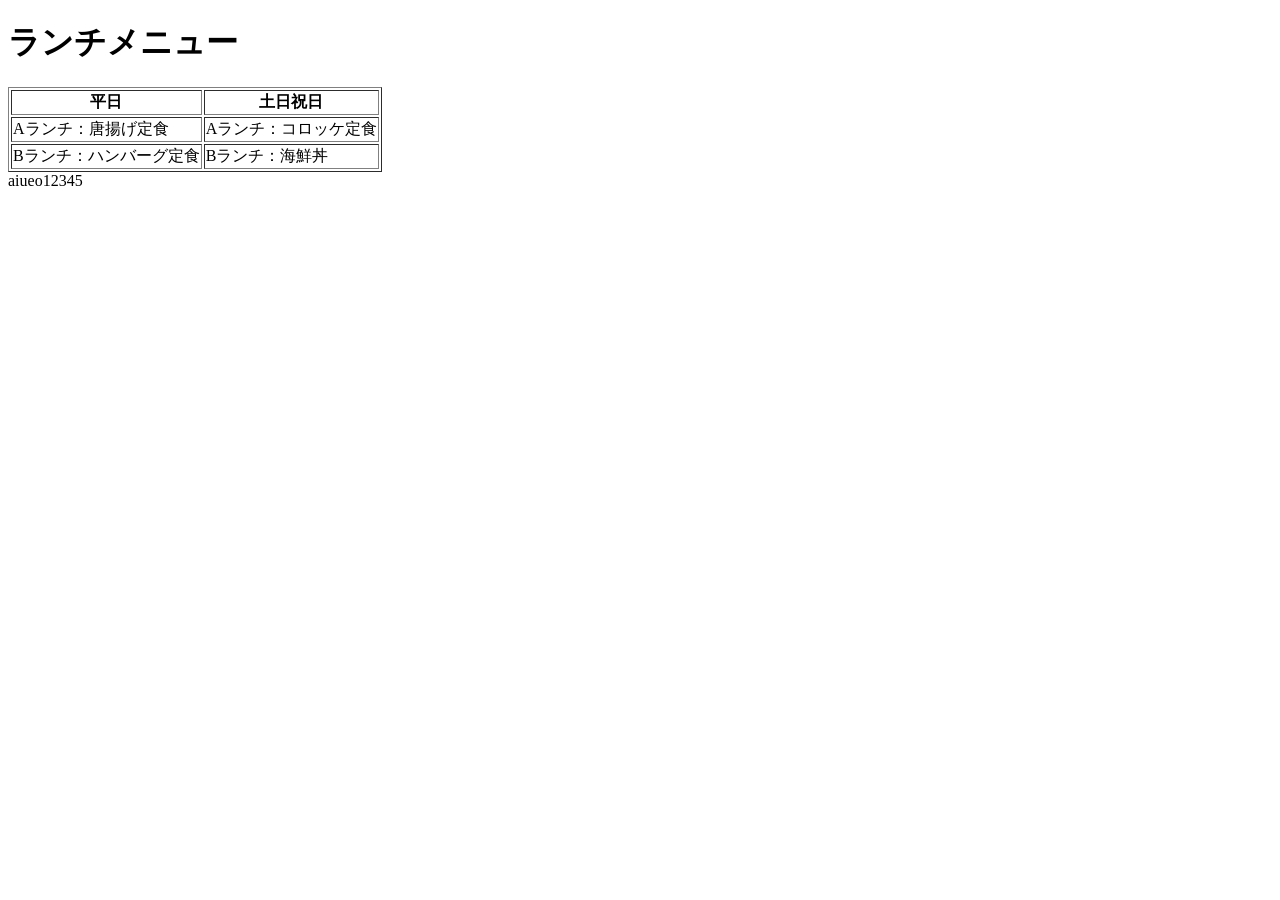
<file: index.html>
<!DOCTYPE html>
<html lang="en">
<head>
    <meta charset="UTF-8">
    <meta name="viewport" content="width=device-width, initial-scale=1.0">
    <title>Document</title>
</head>
<body>
    <h1>ランチメニュー</h1>
    <table border="1">
        <tr>
            <th>平日</th>
            <th>土日祝日</th>
        </tr>
        <tr>
            <td>Aランチ：唐揚げ定食</td>
            <td>Aランチ：コロッケ定食</td>
        </tr>
        <tr>
            <td>Bランチ：ハンバーグ定食</td>
            <td>Bランチ：海鮮丼</td>
        </tr>
    </table>
    aiueo12345
</body>
</html>
</file>
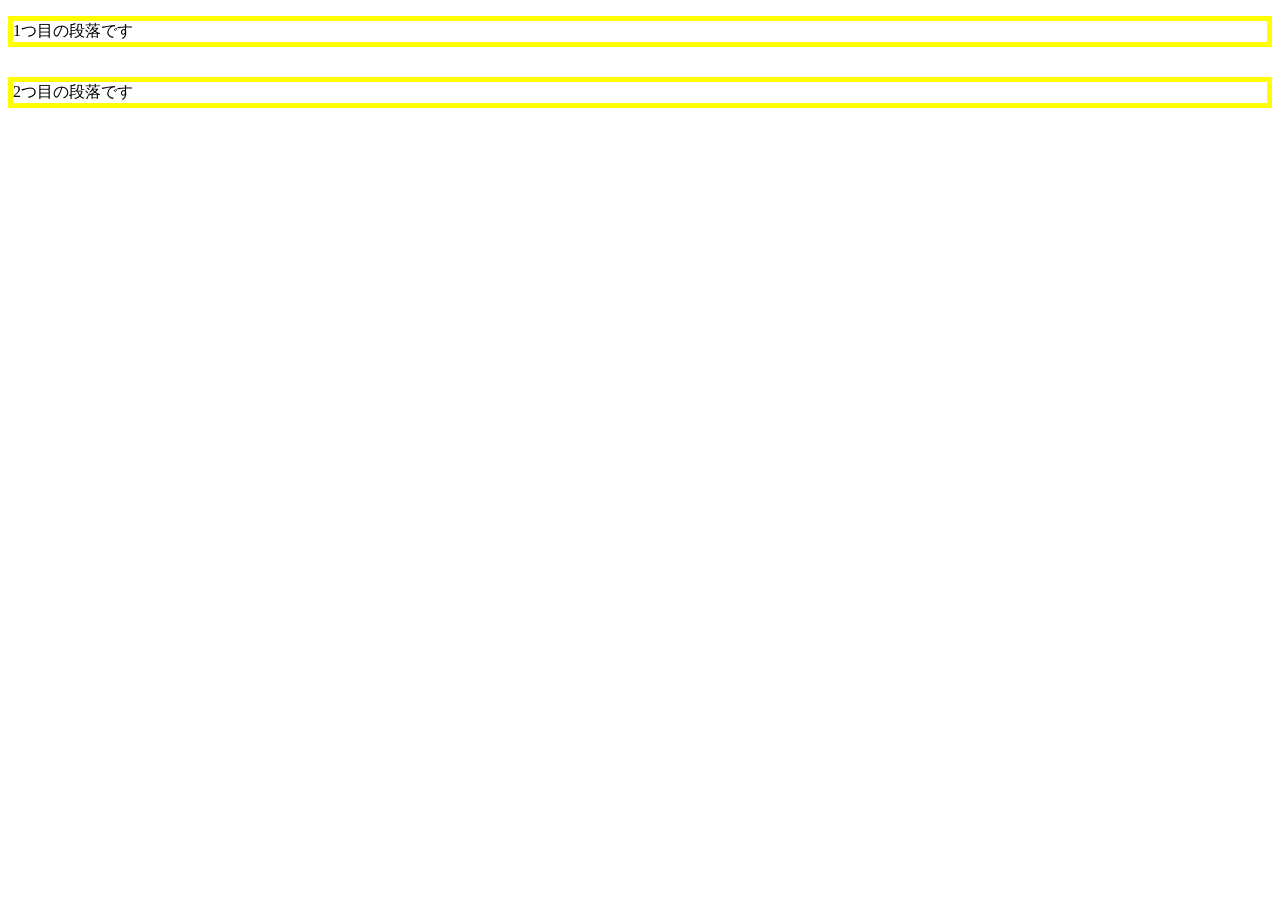
<file: box-model.html>
<!DOCTYPE html>
<html>
  <head>
    <title>タイトルです</title>
    <meta charset="utf-8">
    <link rel="stylesheet" href="box-model.css">
  </head>
  <body>
    <p id="first-paragraph">1つ目の段落です</p>
    <p id="second-paragraph">2つ目の段落です</p>
  </body>
</html>
</file>
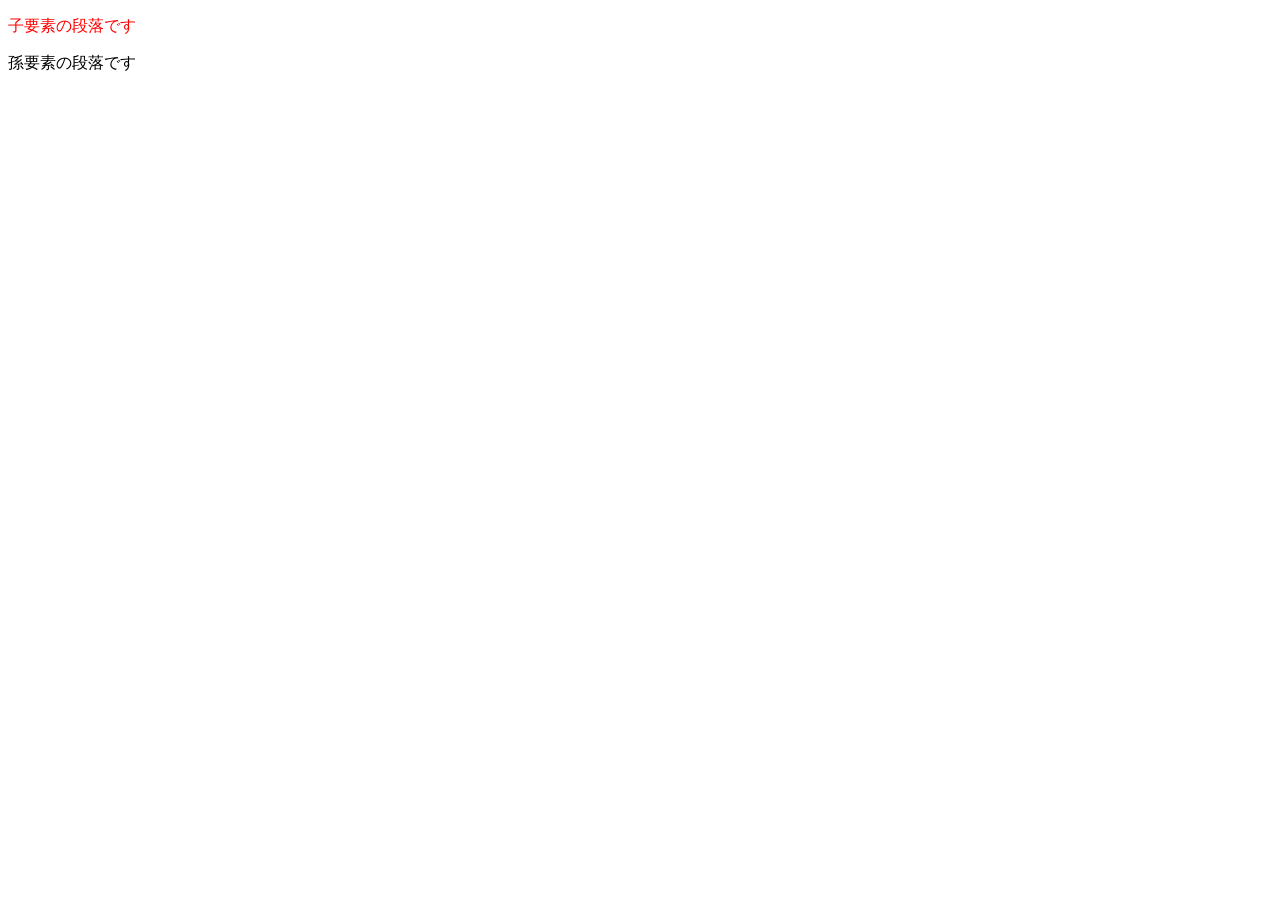
<file: descendant-elements.html>
<!DOCTYPE html>
<html>
  <head>
    <title>タイトルです</title>
    <meta name="description" content="説明文です">
    <meta charset="utf-8">
    <link rel="stylesheet" href="descendant-elements.css">
  </head>
  <body>
    <div id="parent">
      <p class="child">子要素の段落です</p>
      <div class="child">
        <p id="grandchild">孫要素の段落です</p>
      </div>
    </div>
  </body>
</html>
</file>
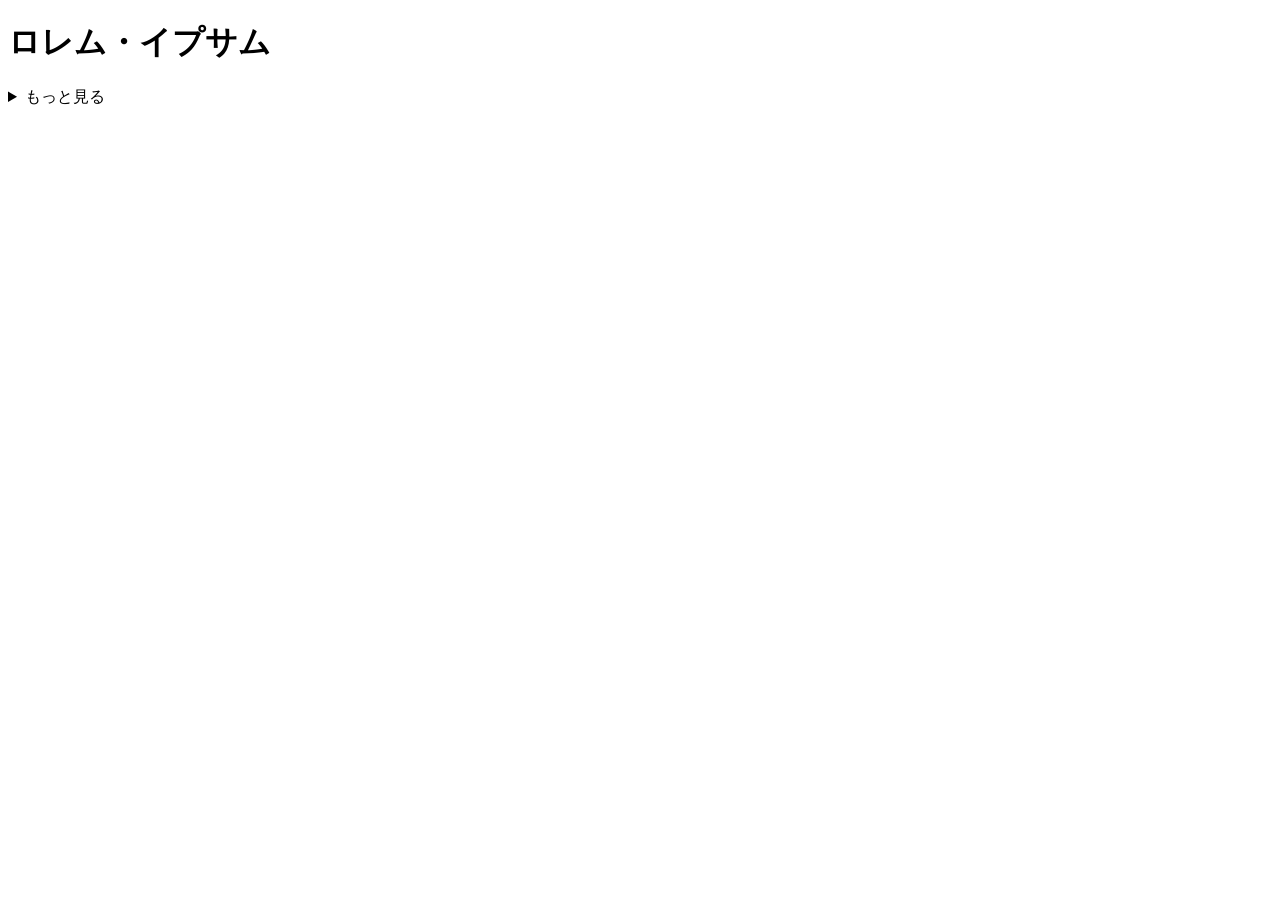
<file: details-tag.html>
<!DOCTYPE html>
<html> 
<body> 
  <h1>ロレム・イプサム</h1> 
  <details>
    <summary>もっと見る</summary> 
    Lorem ipsum dolor sit amet, consectetur adipiscing elit, sed do 
    eiusmod tempor incididunt ut labore et dolore magna aliqua. Ut enim 
    ad minim veniam, quis nostrud exercitation ullamco laboris nisi ut
    aliquip ex ea commodo consequat. Duis aute irure dolor in 
    reprehenderit in voluptate velit esse cillum dolore eu fugiat nulla 
    pariatur. Excepteur sint occaecat cupidatat non proident, sunt in 
    culpa qui officia deserunt mollit anim id est laborum.
  </details> 
</body>
</html>
</file>
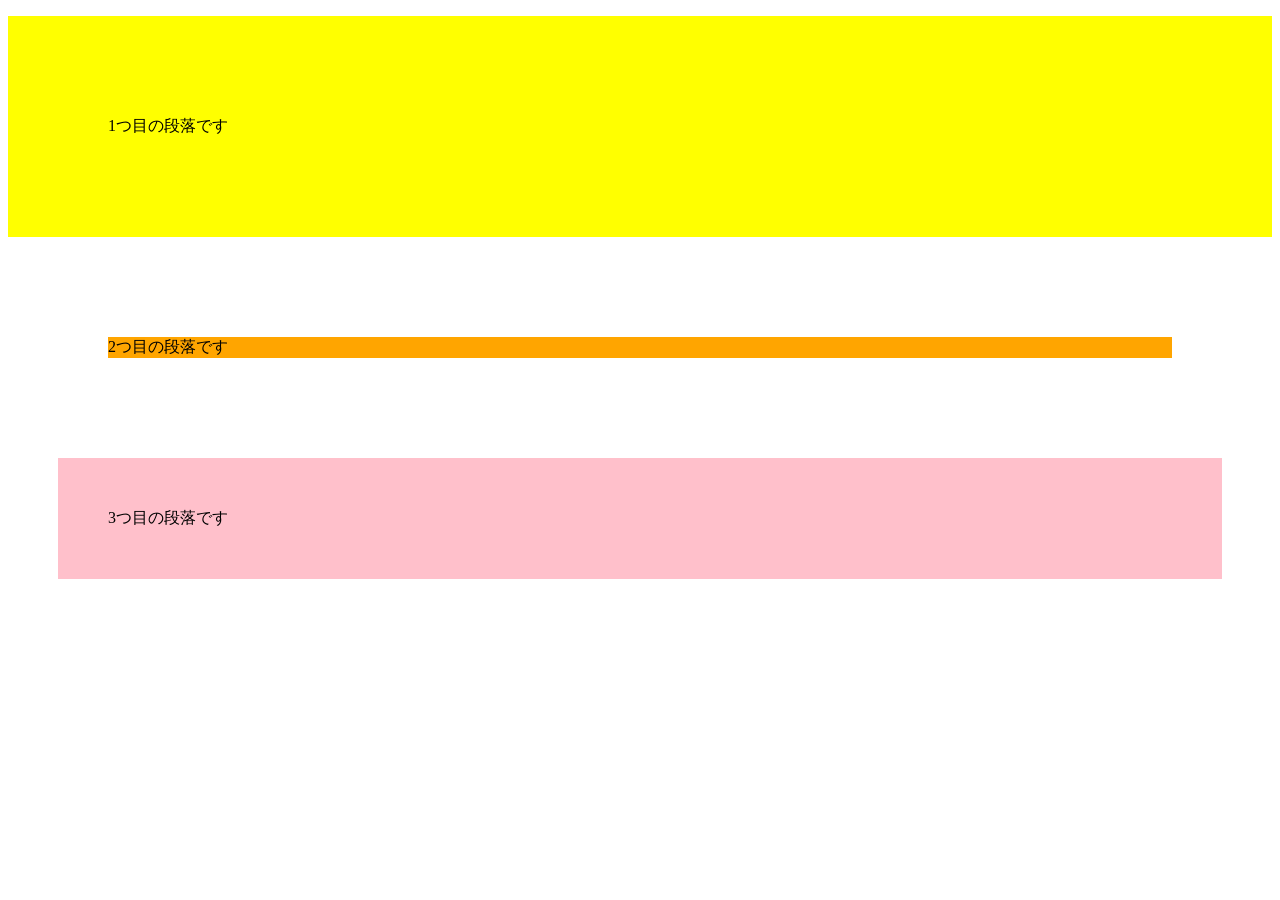
<file: display-block.html>
<!DOCTYPE html>
<html>
  <head>
    <title>タイトルです</title>
    <meta charset="utf-8">
    <link rel="stylesheet" href="display-block.css">
  </head>
  <body>
    <p id="first-paragraph">1つ目の段落です</p>
    <p id="second-paragraph">2つ目の段落です</p>
    <p id="third-paragraph">3つ目の段落です</p>
  </body>
</html>
</file>
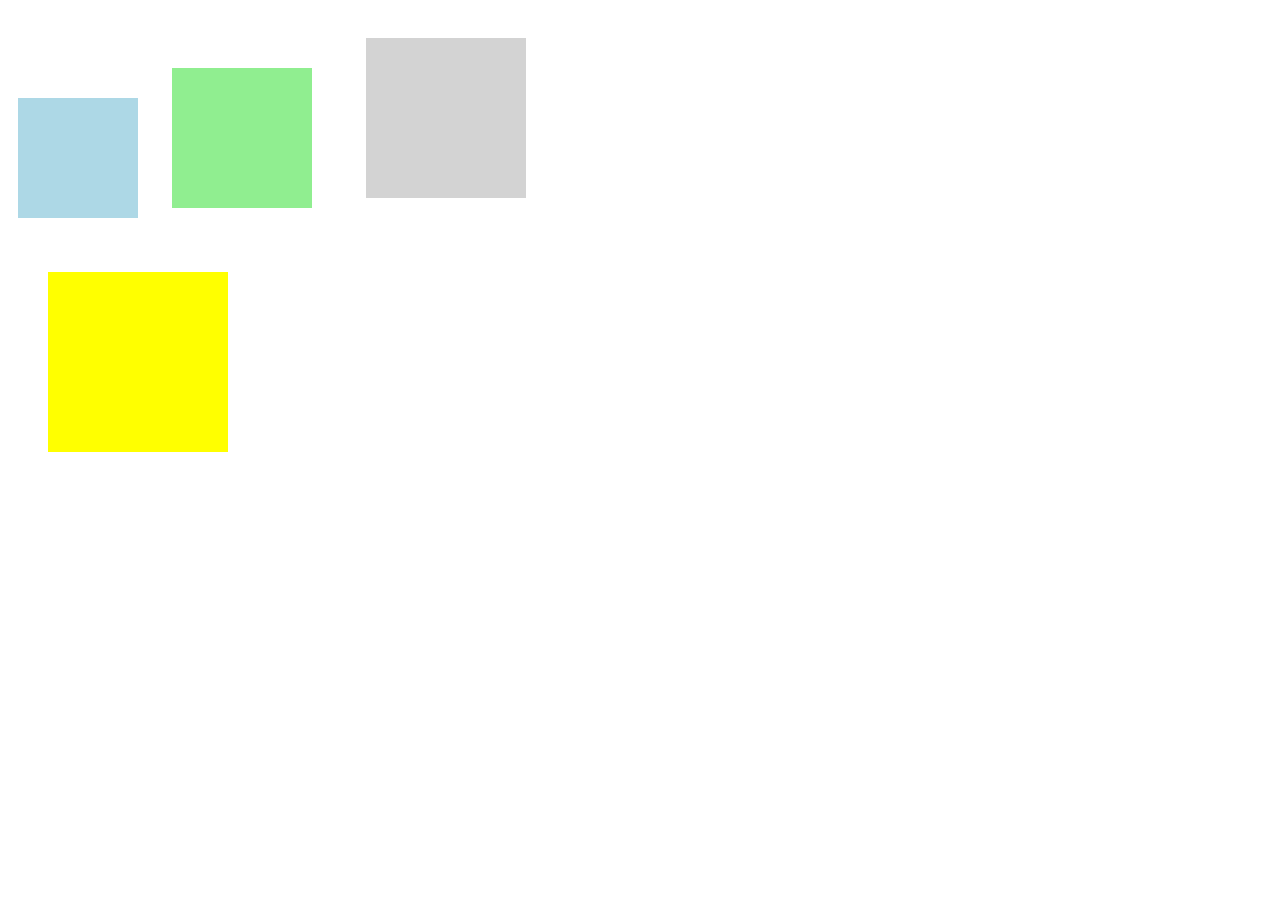
<file: display-inline-block.html>
<!DOCTYPE html>
<html>
  <head>
    <title>タイトルです</title>
    <meta charset="utf-8">
    <link rel="stylesheet" href="display-inline-block.css">
  </head>
  <body>
    <div id="first-div"></div>
    <div id="second-div"></div>
    <div id="third-div"></div>
    <div id="fourth-div"></div>
  </body>
</html>
</file>
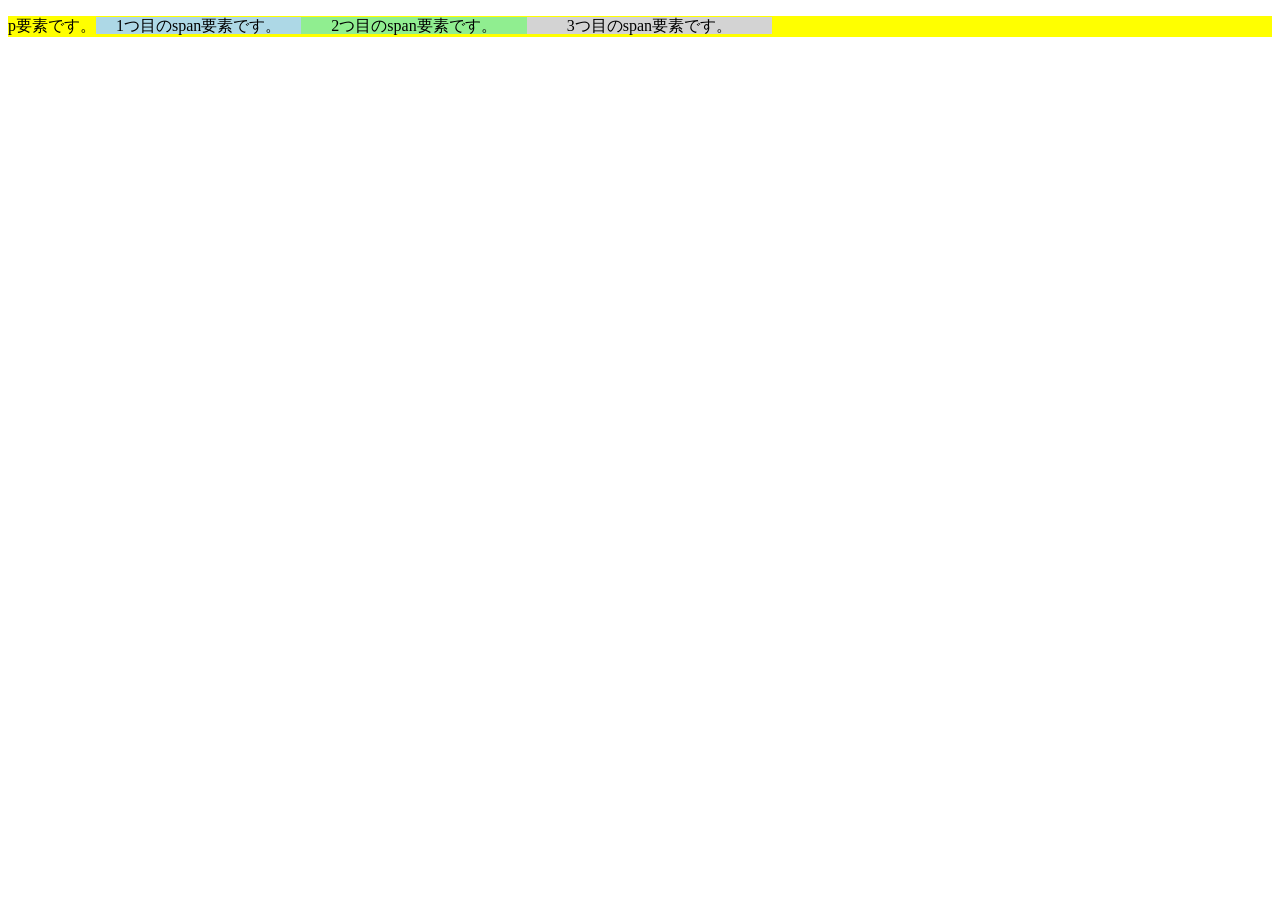
<file: display-inline.html>
<!DOCTYPE html>
<html>
  <head>
    <title>タイトルです</title>
    <meta charset="utf-8">
    <link rel="stylesheet" href="display-inline.css">
  </head>
  <body>
    <p>p要素です。<span id="first-span">1つ目のspan要素です。</span><span id="second-span">2つ目のspan要素です。</span><span id="third-span">3つ目のspan要素です。</span></p>
  </body>
</html>
</file>
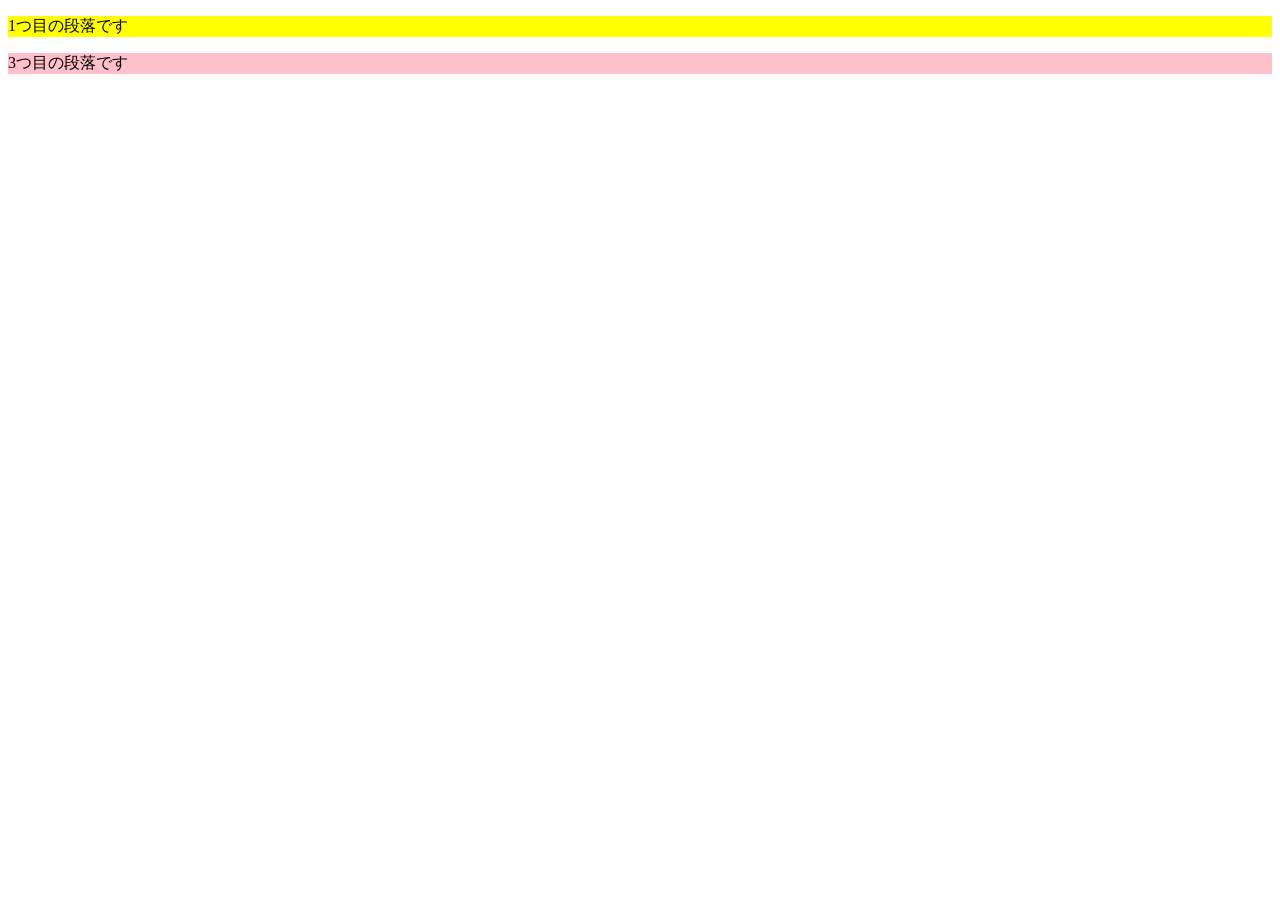
<file: display-none.html>
<!DOCTYPE html>
<html>
  <head>
    <title>タイトルです</title>
    <meta charset="utf-8">
    <link rel="stylesheet" href="display-none.css">
  </head>
  <body>
    <p id="first-paragraph">1つ目の段落です</p>
    <p id="second-paragraph">2つ目の段落です</p>
    <p id="third-paragraph">3つ目の段落です</p>
  </body>
</html>
</file>
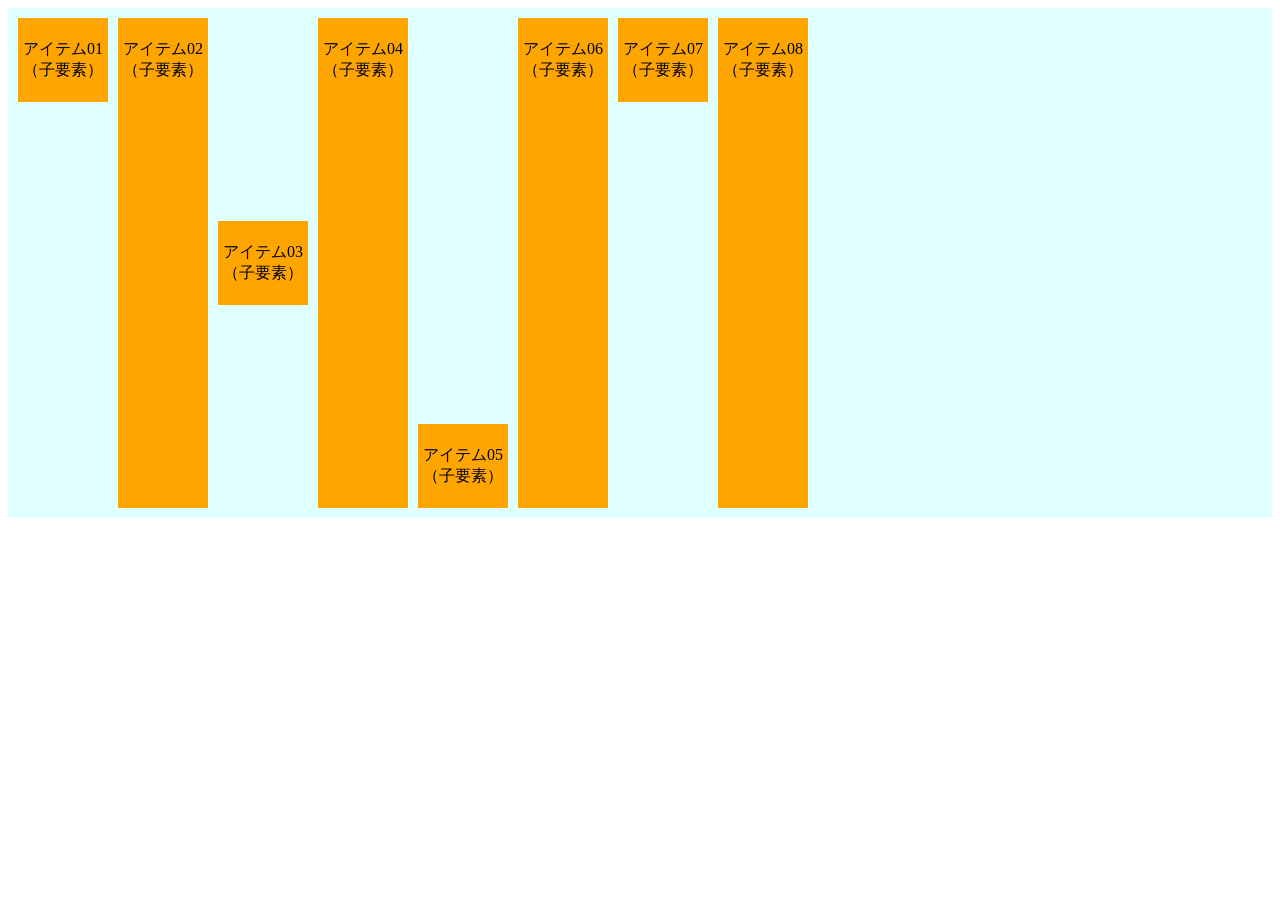
<file: flexbox.html>
<!DOCTYPE html>
<html>
   <head>
       <title>タイトルです</title>
       <meta charset="utf-8">
       <link rel="stylesheet" href="flexbox.css">
   </head>
   <body>
       <div class="flexbox-container">
           <div id="item01" class="flexbox-item">
               <p>アイテム01<br>（子要素）</p>
           </div>
           <div id="item02" class="flexbox-item">
               <p>アイテム02<br>（子要素）</p>
           </div>
           <div id="item03" class="flexbox-item">
               <p>アイテム03<br>（子要素）</p>
           </div>
           <div id="item04" class="flexbox-item">
               <p>アイテム04<br>（子要素）</p>
           </div>
           <div id="item05" class="flexbox-item">
               <p>アイテム05<br>（子要素）</p>
           </div>
           <div id="item06" class="flexbox-item">
               <p>アイテム06<br>（子要素）</p>
           </div>
           <div id="item07" class="flexbox-item">
               <p>アイテム07<br>（子要素）</p>
           </div>
           <div id="item08" class="flexbox-item">
               <p>アイテム08<br>（子要素）</p>
           </div>
       </div>
   </body>
</html>
</file>
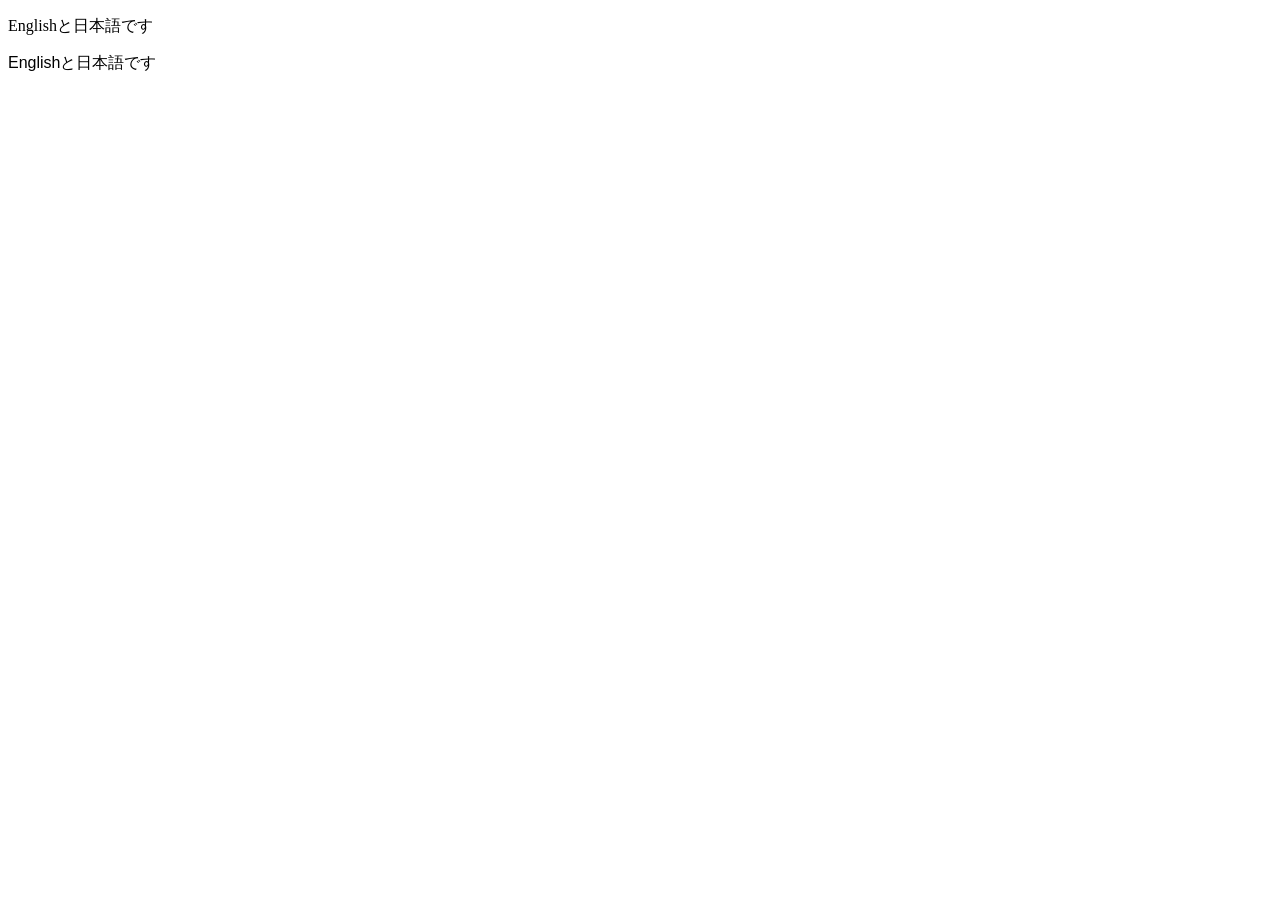
<file: font-family.html>
<!DOCTYPE html>
<html>
  <head>
    <title>タイトルです</title>
    <meta name="description" content="説明文です">
    <meta charset="utf-8">
    <link rel="stylesheet" href="font-family.css">
  </head>
  <body>
    <p>Englishと日本語です</p>
    <p class="decoration">Englishと日本語です</p>
  </body>
</html>
</file>
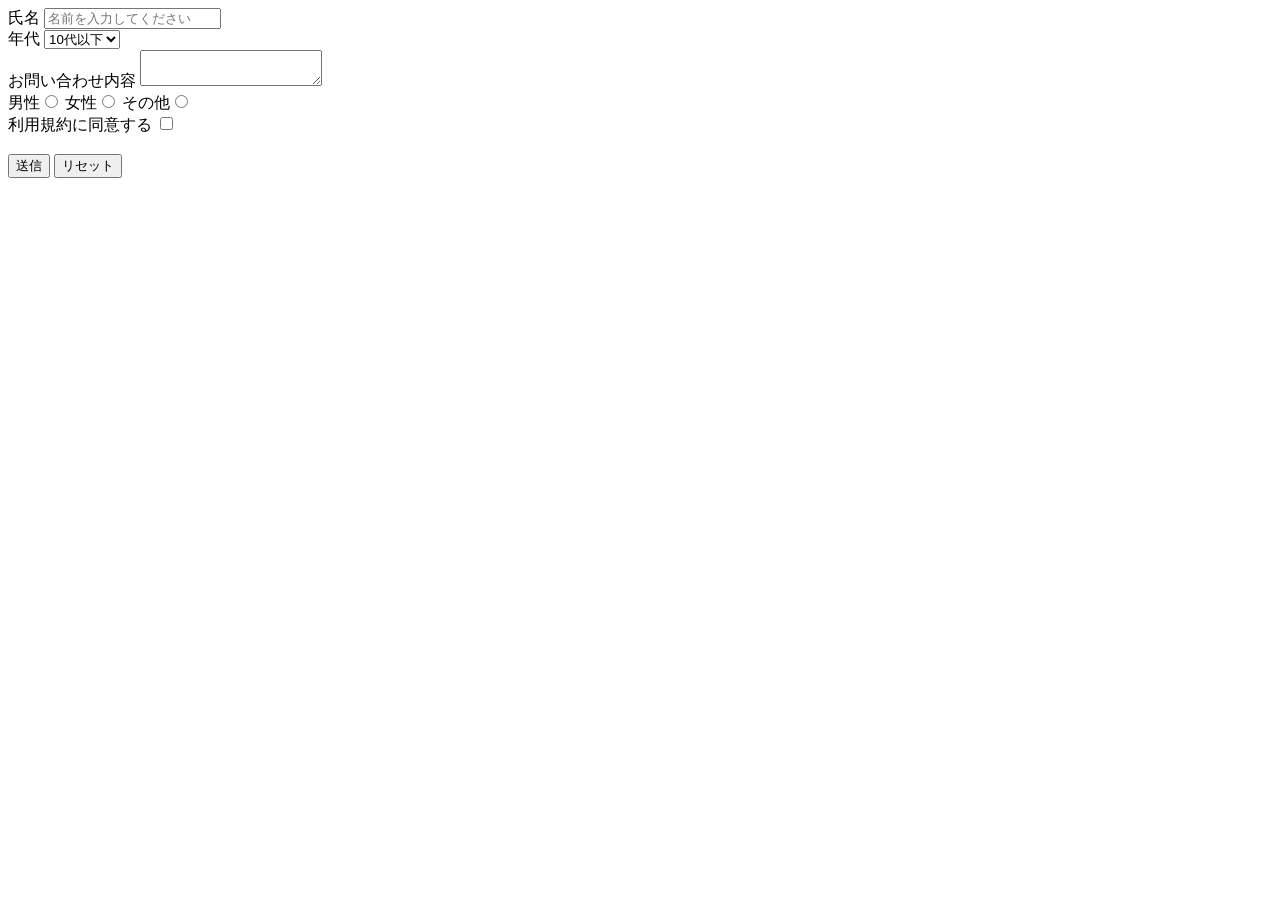
<file: form.html>
<!DOCTYPE html>
<html>

<body> 
  <form>
    <label>氏名</label>
    <input type="text" placeholder="名前を入力してください">
    <br>
    
    <label>年代</label>
    <select>
      <option>10代以下</option>
      <option>20代</option>
      <option>30代</option>
      <option>40代以上</option>
    </select>
    <br>

    <label>お問い合わせ内容</label>
    <textarea></textarea>
    <br>

    <label>男性</label><input type="radio" name="gender">
    <label>女性</label><input type="radio" name="gender">
    <label>その他</label><input type="radio" name="gender">
    <br>

    <label>利用規約に同意する</label>
    <input type="checkbox">
    <br>
    <br>

    <input type="submit" value="送信">
    <input type="reset" value="リセット">
  </form>
</body>

</html>
</file>
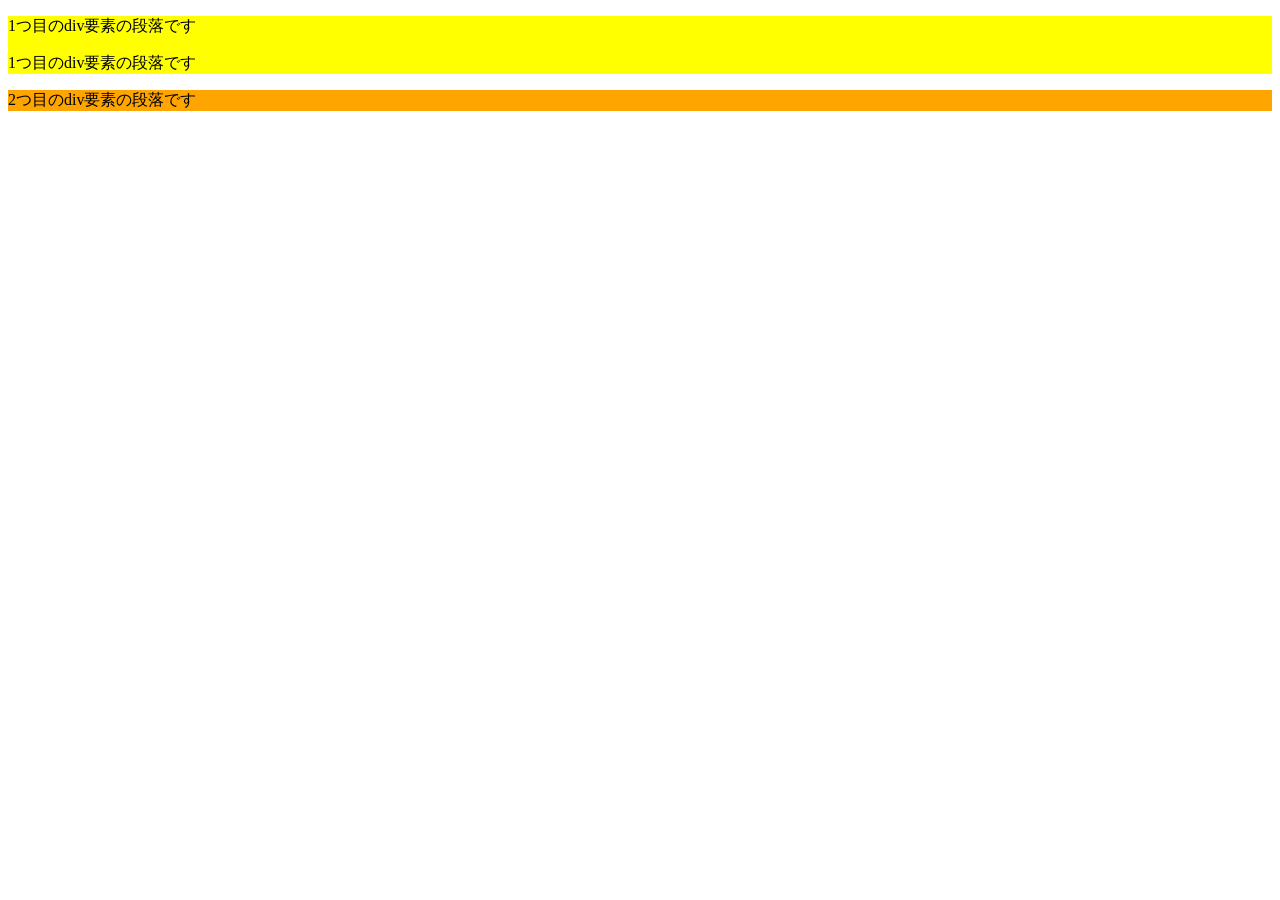
<file: height-auto.html>
<!DOCTYPE html>
<html>
  <head>
    <title>タイトルです</title>
    <meta name="description" content="説明文です">
    <meta charset="utf-8">
    <link rel="stylesheet" href="height-auto.css">
  </head>
  <body>
    <div id="one">
      <p>1つ目のdiv要素の段落です</p>
      <p>1つ目のdiv要素の段落です</p>
    </div>
    <div id="two">
      <p>2つ目のdiv要素の段落です</p>
    </div>
    <div id="three">
    </div>
  </body>
</html>
</file>
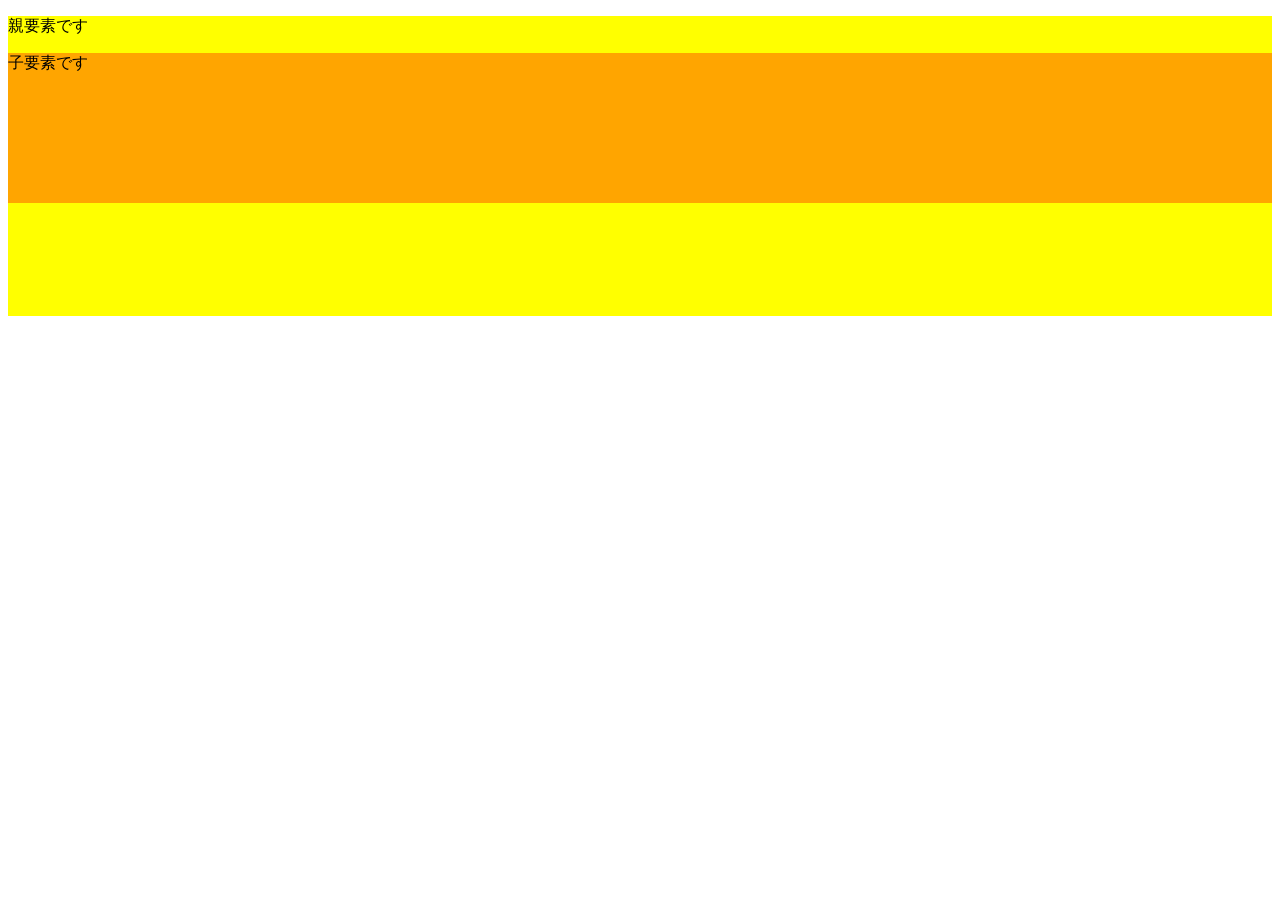
<file: height.html>
<!DOCTYPE html>
<html>
  <head>
    <title>タイトルです</title>
    <meta name="description" content="説明文です">
    <meta charset="utf-8">
    <link rel="stylesheet" href="height.css">
  </head>
  <body>
    <div class="parent">
      <p>親要素です</p>
      <div class="child">
        <p>子要素です</p>
      </div>
    </div>
  </body>
</html>
</file>
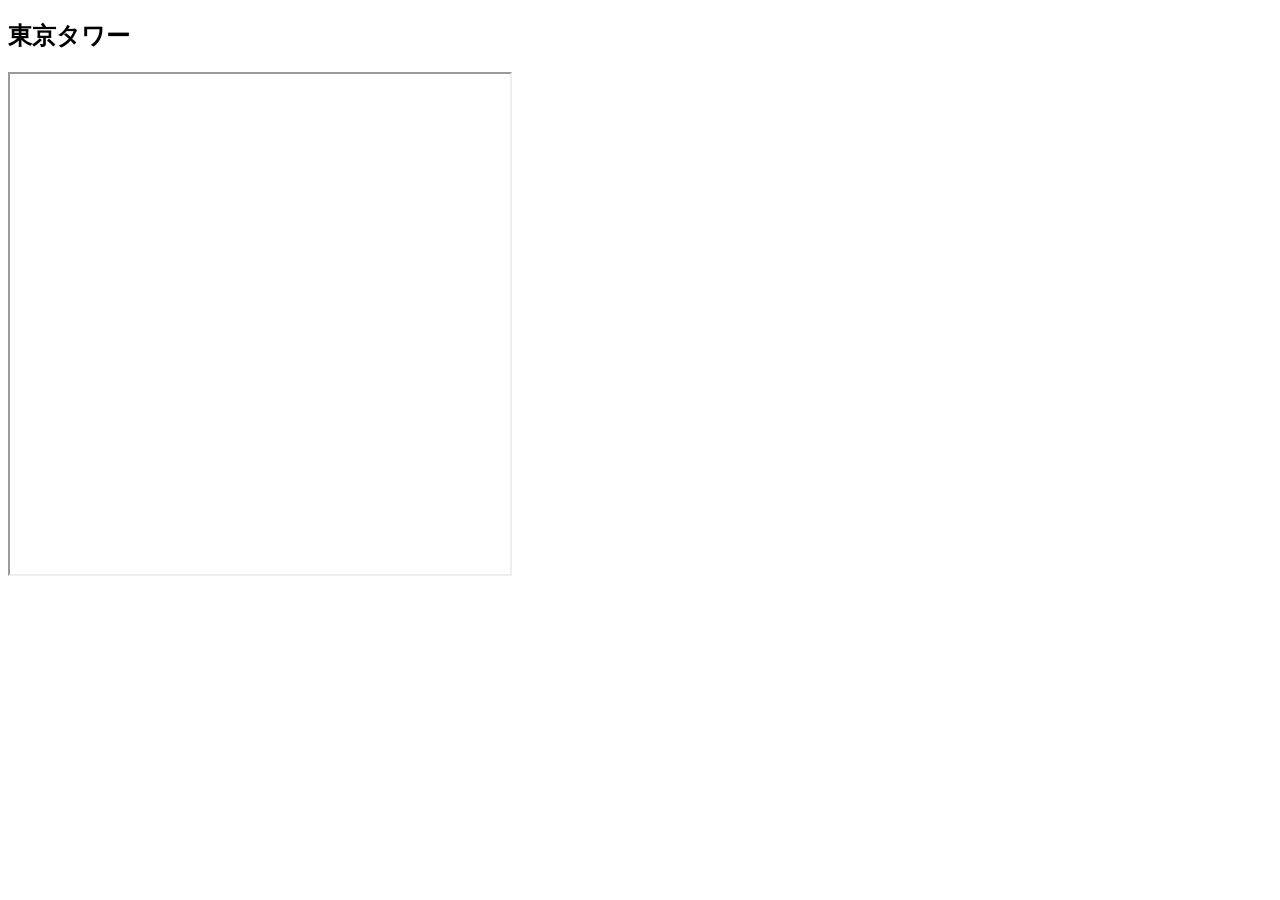
<file: iframe-tag.html>
<!DOCTYPE html>
<html> 
<body> 
  <h2>東京タワー</h2> 
  <iframe
    src="https://www.google.com/maps/embed?pb=!1m18!1m12!1m3!1d3241.747798533325!2d139.74324421566527!3d35.658584838820154!2m3!1f0!2f0!3f0!3m2!1i1024!2i768!4f13.1!3m3!1m2!1s0x60188bbd9009ec09%3A0x481a93f0d2a409dd!2z5p2x5Lqs44K_44Ov44O8!5e0!3m2!1sja!2sjp!4v1636041735064!5m2!1sja!2sjp" 
    width="500" height="500">
  </iframe>
</body>
</html>
</file>
<file: box-model.css>
#first-paragraph {      
   margin-bottom: 30px;
   border: solid 5px yellow; 
 }
#second-paragraph {      
  margin-top: 10px;
  border: solid 5px yellow; 
}
</file>
<file: descendant-elements.css>
#parent > p {
  color: red;
}
</file>
<file: display-block.css>
#first-paragraph {
  padding: 100px;
  background-color: yellow;
}
#second-paragraph {
    margin: 100px;
  background-color: orange;
}
#third-paragraph {
    padding: 50px;
    margin: 50px;
  background-color: pink;
}
</file>
<file: display-inline-block.css>
#first-div {
  display: inline-block;
  width: 100px;
  height: 100px;
  padding: 10px;
  margin: 10px;
  background-color: lightblue;
}
#second-div {
  display: inline-block;
  width: 100px;
  height: 100px;
  padding: 20px;
  margin: 20px;
  background-color: lightgreen;
}
#third-div {
  display: inline-block;
  width: 100px;
  height: 100px;
  padding: 30px;
  margin: 30px;
  background-color: lightgray;
}
#fourth-div {
  width: 100px;
  height: 100px;
  padding: 40px;
  margin: 40px;
  background-color: yellow;
}
</file>
<file: display-inline.css>
p {
  background-color: yellow;
}
#first-span {
  padding-left: 20px;
  padding-right: 20px;
  background-color: lightblue;
}
#second-span {
  padding-left: 30px;
  padding-right: 30px;
  background-color: lightgreen;
}
#third-span {
  padding-left: 40px;
  padding-right: 40px;
  background-color: lightgray;
}
</file>
<file: display-none.css>
#first-paragraph {
  background-color: yellow;
}
#second-paragraph {
    display: none;
  background-color: orange;
}
#third-paragraph {
  background-color: pink;
}
</file>
<file: flexbox.css>
.flexbox-container {
    display: flex;
    height: 500px;
    padding: 5px;
    background-color: lightcyan;
}
.flexbox-item {
    padding: 5px;
    margin: 5px;
    background-color: orange;
}
 #item01 {
    align-self: flex-start;
 }
 #item02 {
 }
 #item03 {
    align-self: center;
 }
 #item04 {
 }
 #item05 {
    align-self: flex-end;
 }
 #item06 {
 }
 #item07 {
    align-self: baseline;
 }
 #item08 {
 }
</file>
<file: font-family.css>
.decoration {
  font-family: "Arial Black", "游ゴシック体", "YuGothic", "游ゴシック", "Yu Gothic", sans-serif;
}
</file>
<file: height-auto.css>
#one {
  background-color: yellow;    
}
#two {
  background-color: orange;       
}
#three {
  background-color: pink;       
}
</file>
<file: height.css>
.parent {
  height: 300px;
  background-color: yellow;    
}
.child {
  height: 50%;
  background-color: orange;       
}
</file>
